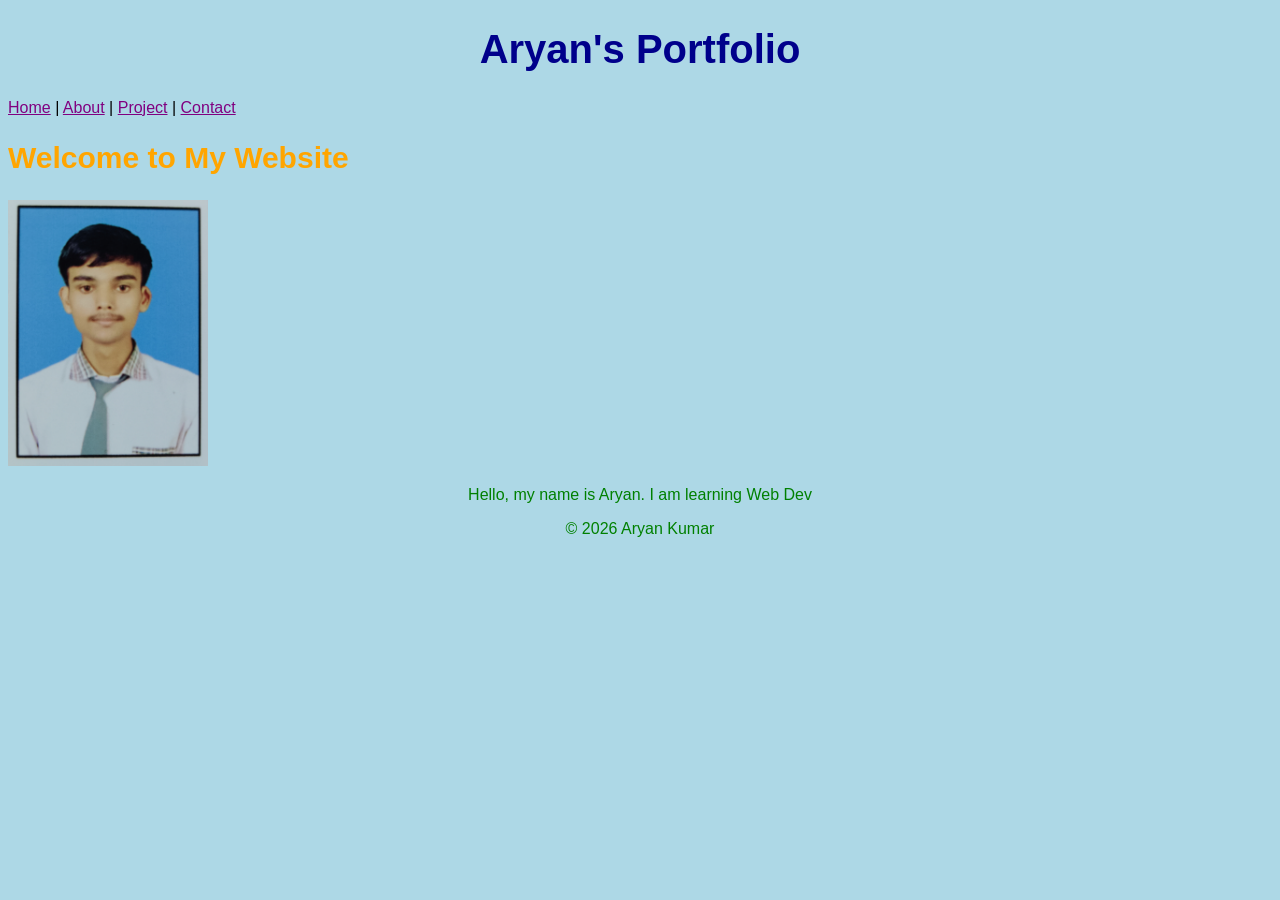
<file: index.html>
<!DOCTYPE html>
<html lang="en">
<head>
    <meta charset="UTF-8">
    <meta name="viewport" content="width=device-width, initial-scale=1.0">
    <link rel="stylesheet" href="style.css">
    <title>Aryan's Web</title>
</head>
<body>
    <header>
        <h1>Aryan's Portfolio</h1>
    </header>
    <nav>
        <a href="index.html">Home</a> |
        <a href="about.html">About</a> |
        <a href="project.html">Project</a> |
        <a href="contact.html">Contact</a>
    </nav>
    <main>
        <h2>Welcome to My Website</h2>
        <img src="aryan.jpg" width="200" alt="My image">
        <p>
            Hello, my name is Aryan. I am learning Web Dev
        </p>
    </main>
    <footer>
        <p>© 2026 Aryan Kumar</p>
    </footer>
</body>
</html>
</file>
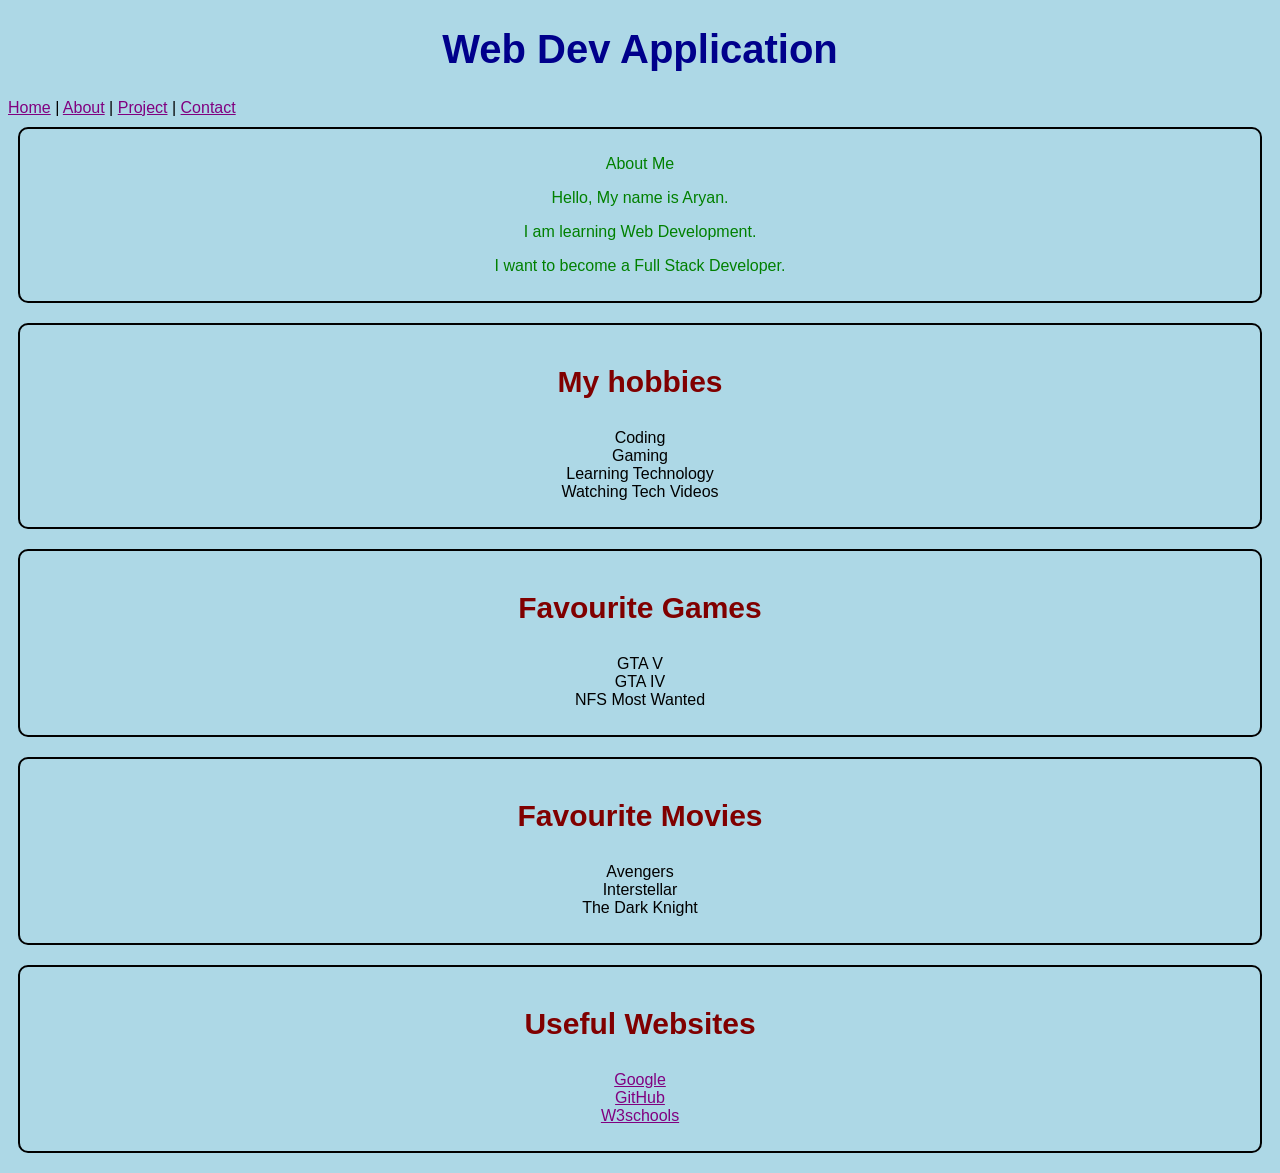
<file: about.html>
<!DOCTYPE html>
<html lang="en">
<head>
    <meta charset="UTF-8">
    <meta name="viewport" content="width=device-width, initial-scale=1.0">
    <link rel="stylesheet" href="style.css">
    <title>About Me</title>
</head>
<body>
<header>
    <h1>Web Dev Application</h1>
    <nav>
        <a href="index.html">Home</a> |
        <a href="about.html">About</a> |
        <a href="project.html">Project</a> |
        <a href="contact.html">Contact</a>
    </nav>
</header>
<main>
    <section class="sectionedit">
    <p>About Me</p>
    <p>Hello, My name is Aryan.</p>
    <p>I am learning Web Development.</p>
    <p>I want to become a Full Stack Developer.</p>
    </section>
    <section class="sectionedit">
    <h3 class="h3font">My hobbies</h3>
    <ul class="list-center">
    <li>Coding</li>
    <li>Gaming</li>
    <li>Learning Technology</li>
    <li>Watching Tech Videos</li>
    </ul>
    </section>
    <section class="sectionedit">
    <h3 class="h3font">Favourite Games</h3>
    <ul class="list-center">
    <li>GTA V</li>
    <li>GTA IV</li>
    <li>NFS Most Wanted</li>
    </ul>
    </section>
    <section class="sectionedit">
    <h3 class="h3font">Favourite Movies</h3>
    <ul class="list-center">
    <li>Avengers</li>
    <li>Interstellar</li>
    <li>The Dark Knight</li>
    </ul>
    </section>
    <section class="sectionedit">
    <h3 class="h3font">Useful Websites</h3>
    <ul class="list-center">
        <li><a href="https://www.google.com">Google</a></li>
        <li><a href="https://github.com/">GitHub</a></li>
        <li><a href="https://www.w3schools.com/">W3schools</a></li>
    </ul>
    </section>
</main>
</body>
</html>
</file>
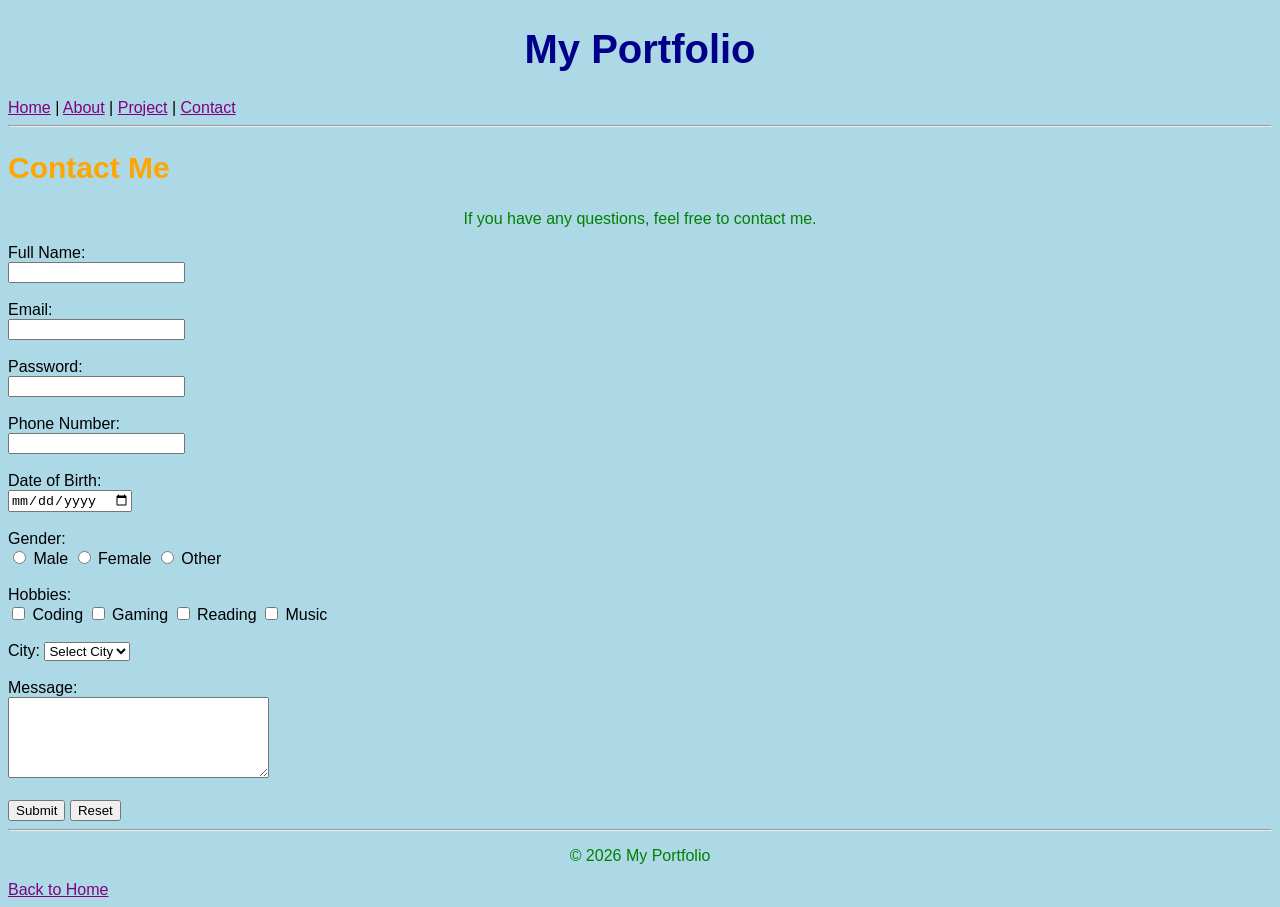
<file: contact.html>
<!DOCTYPE html>
<html lang="en">
<head>
    <meta charset="UTF-8">
    <meta name="viewport" content="width=device-width, initial-scale=1.0">
    <link rel="stylesheet" href="style.css">
    <title>Contact</title>
</head>
<body>
    <haeder>
        <h1>My Portfolio</h1>
        <nav>
            <a href="index.html">Home</a> |
            <a href="about.html">About</a> |
            <a href="project.html">Project</a> |
            <a href="contact.html">Contact</a>
        </nav>
    </haeder>
    <hr>
    <main>
        <h2>Contact Me</h2>
        <p>If you have any questions, feel free to contact me.</p>
        <form>
            <label for="name">Full Name:</label><br>
            <input type="text" id="name" required><br><br>
            
            <label for="email">Email:</label><br>
            <input type="email" id="email" required><br><br>

            <label for="password">Password:</label><br>
            <input type="password" id="password" required><br><br>

            <label for="phone">Phone Number:</label><br>
            <input type="tel" id="phone" required><br><br>

            <label for="dob">Date of Birth:</label><br>
            <input type="date" id="dob"><br><br>

            <label>Gender:</label><br>

            <input type="radio">
            <label>Male</label>

            <input type="radio">
            <label>Female</label>

            <input type="radio">
            <label>Other</label>
            <br><br>

            <label>Hobbies:</label><br>

            <input type="checkbox">
            <label>Coding</label>

            <input type="checkbox">
            <label>Gaming</label>

            <input type="checkbox">
            <label>Reading</label>

            <input type="checkbox">
            <label>Music</label>
            <br><br>

            <label for="city">City:</label>
            <select id="city">
                <option>Select City</option>

                <option>Agra</option>
                <option>Delhi</option>
                <option>Jaipur</option>
                <option>Gwalior</option>
            </select>
            <br><br>

            <label for="message">Message:</label><br>
            <textarea id="message" rows="5" cols="30" required></textarea>
            <br><br>
            <button type="submit">Submit</button>
            <button type="reset">Reset</button>
        </form>
    </main>
    <hr>
    <footer>
        <p>&copy; 2026 My Portfolio</p>
        <a href="index.html">Back to Home</a>
    </footer>
</body>
</html>
</file>
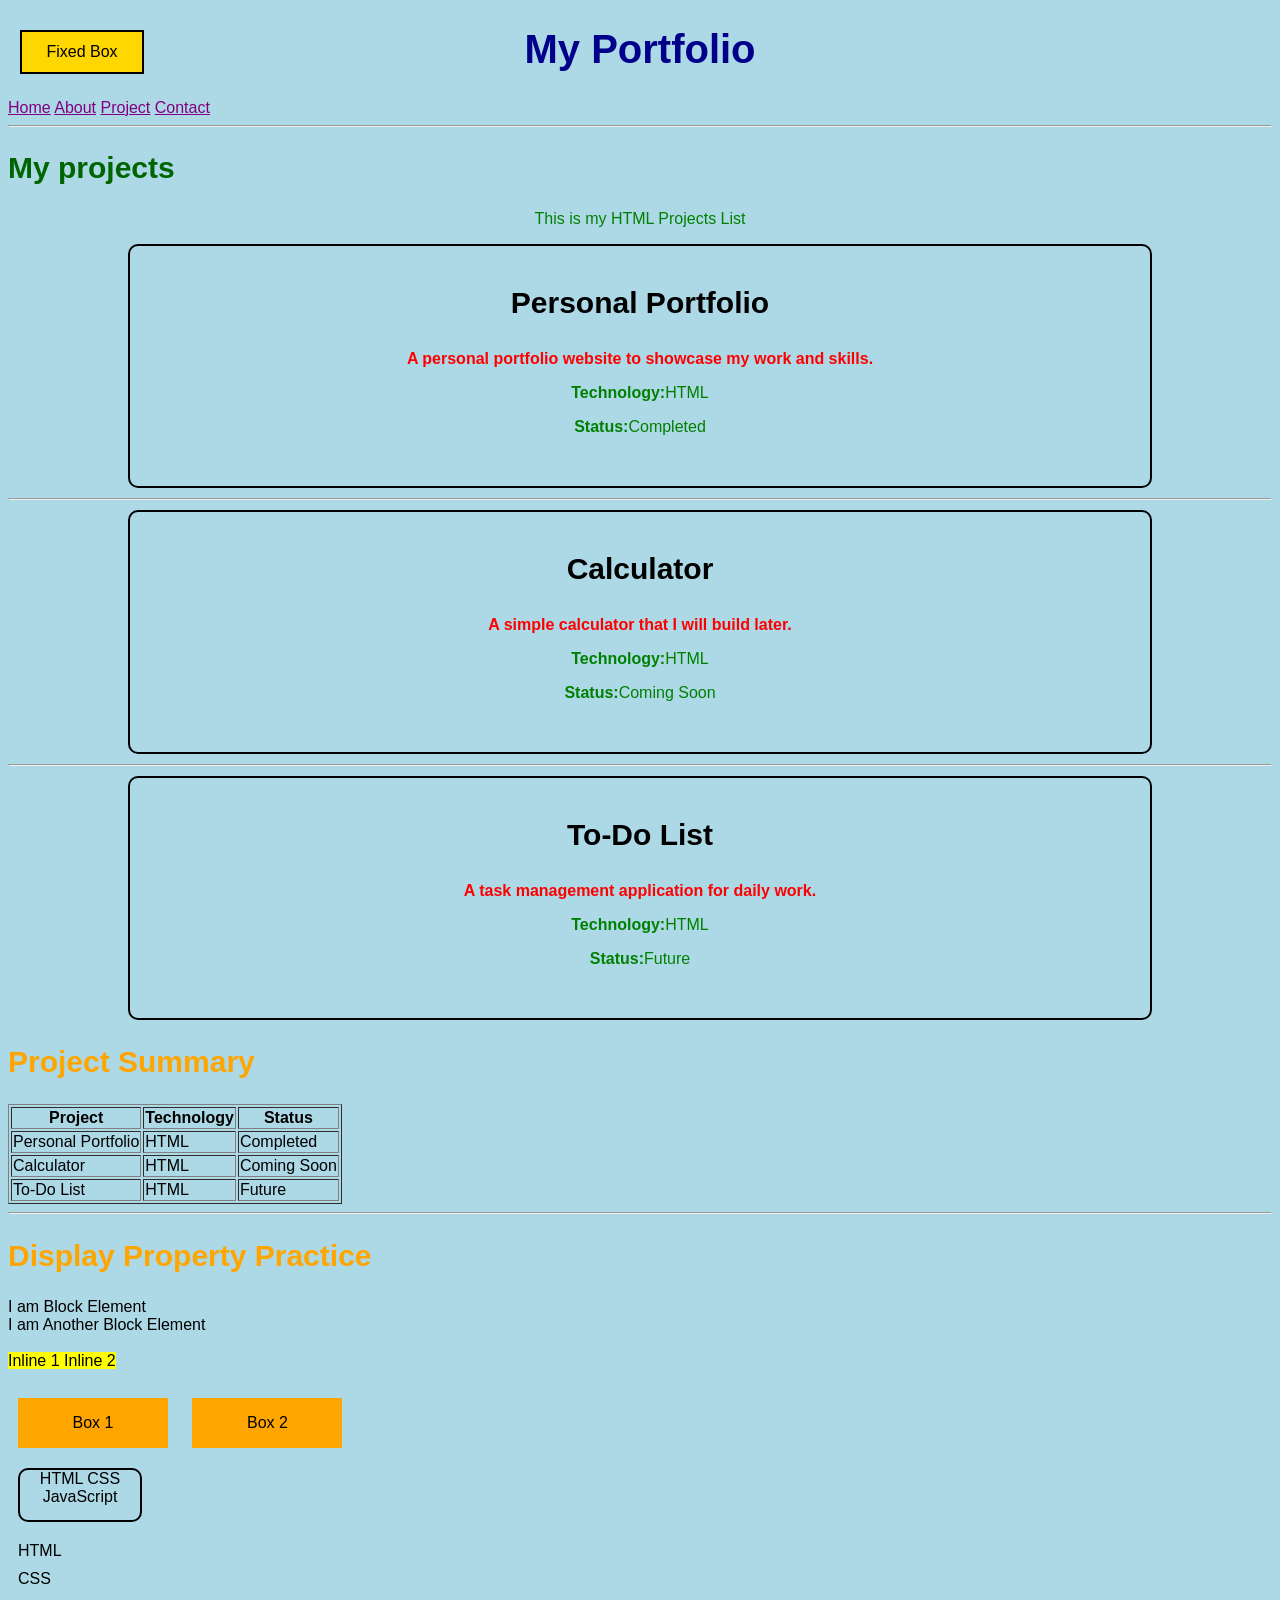
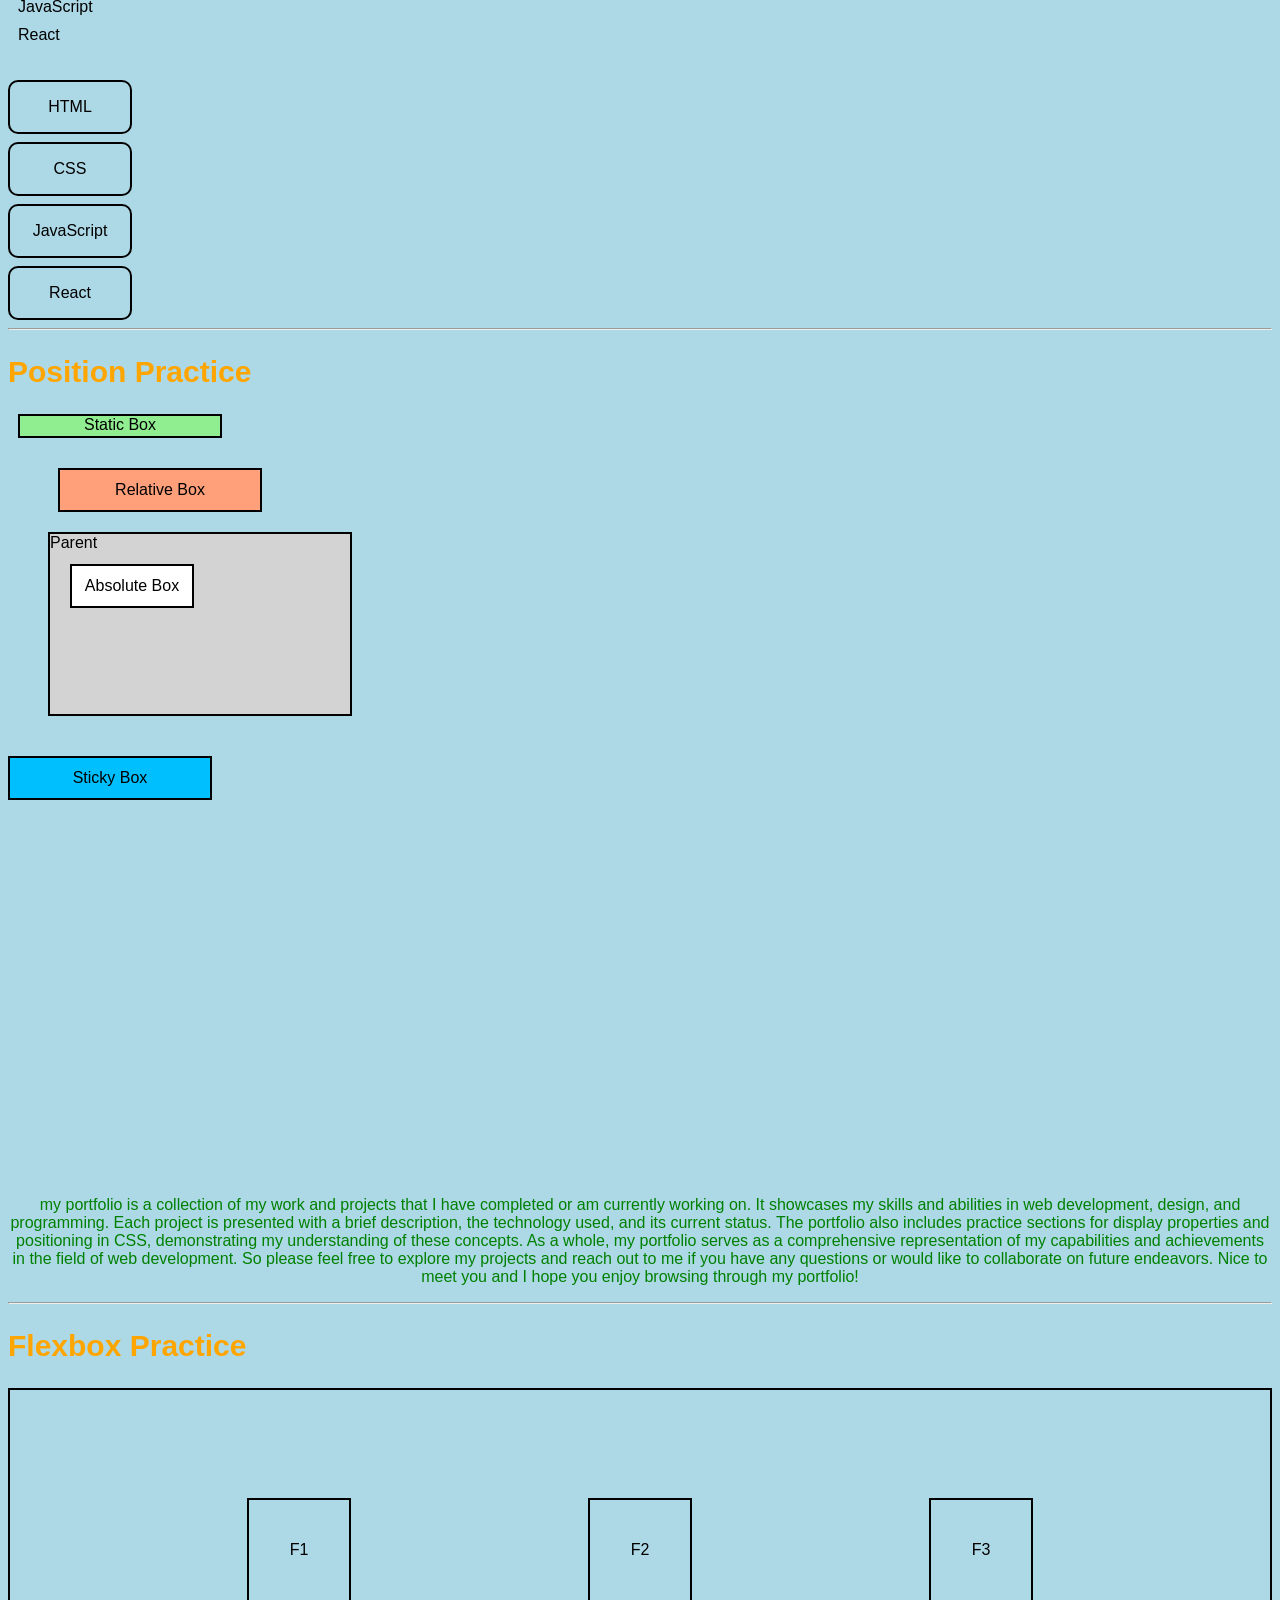
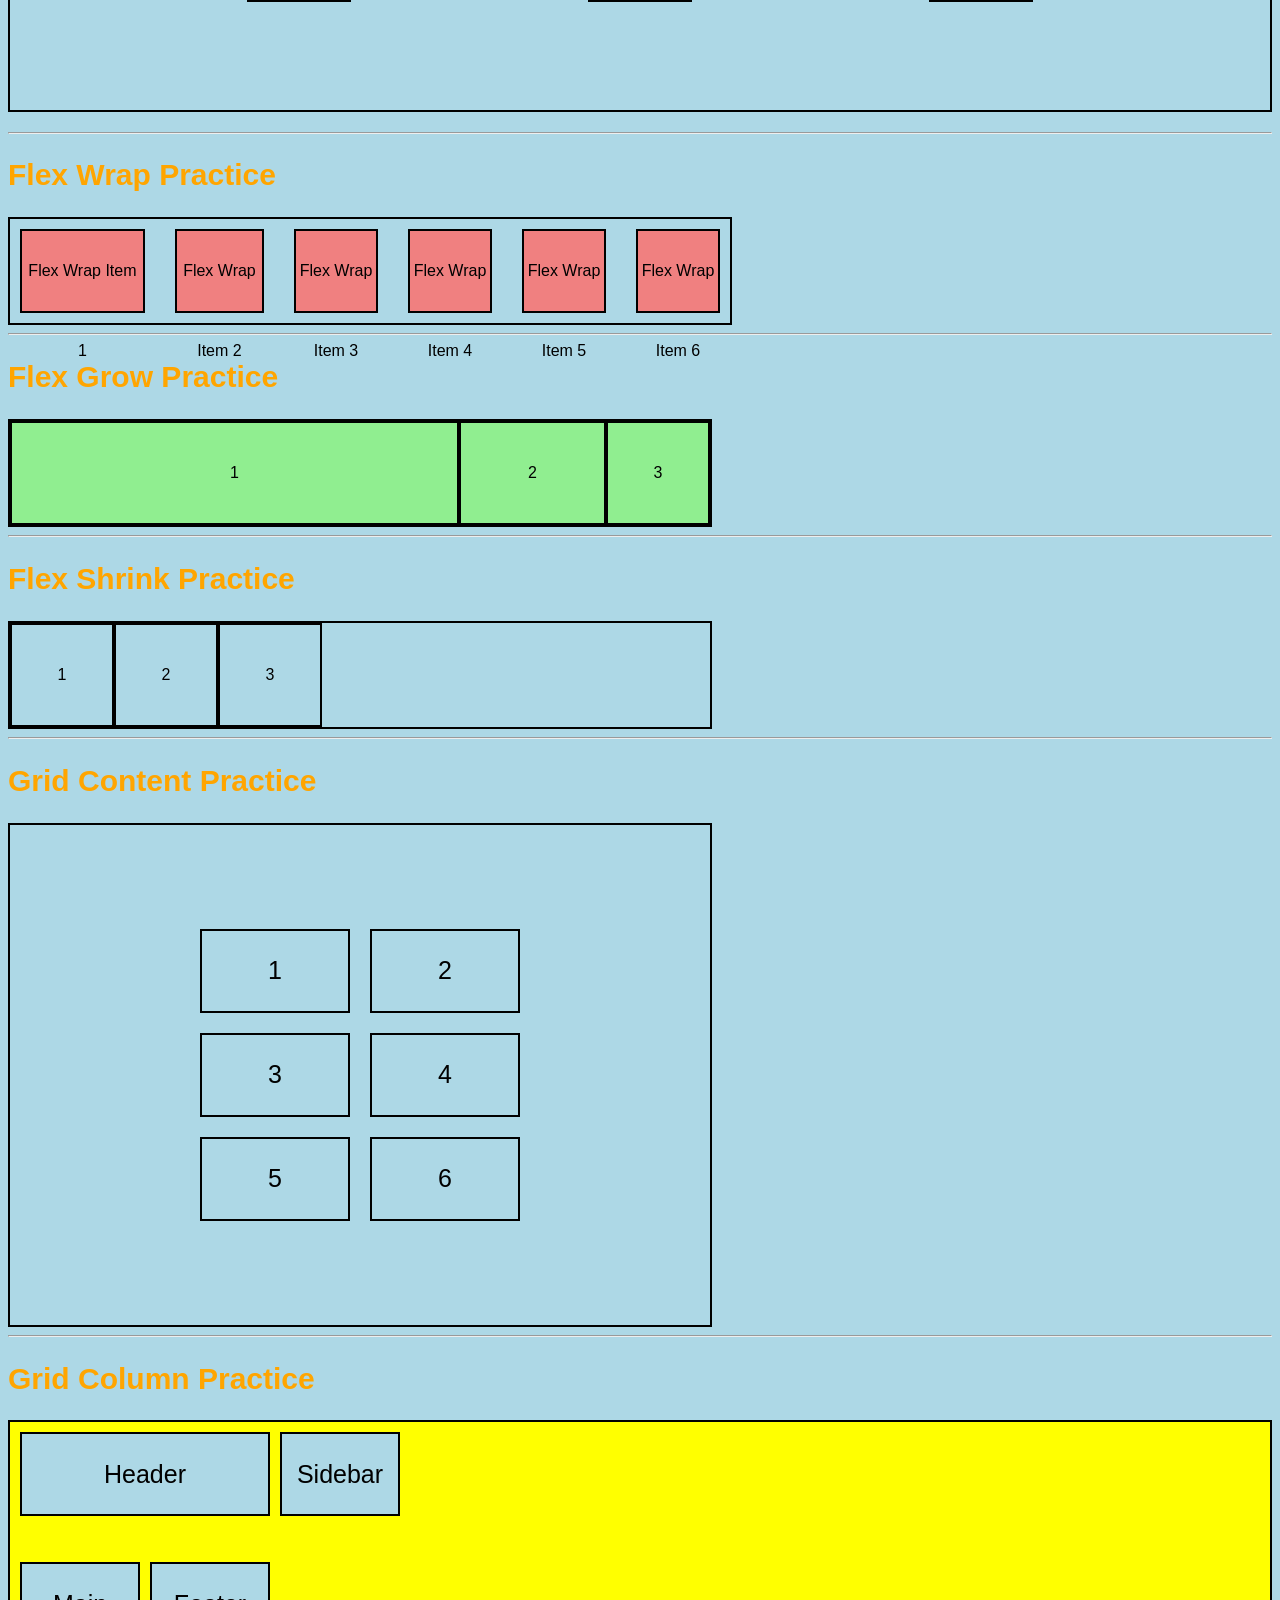
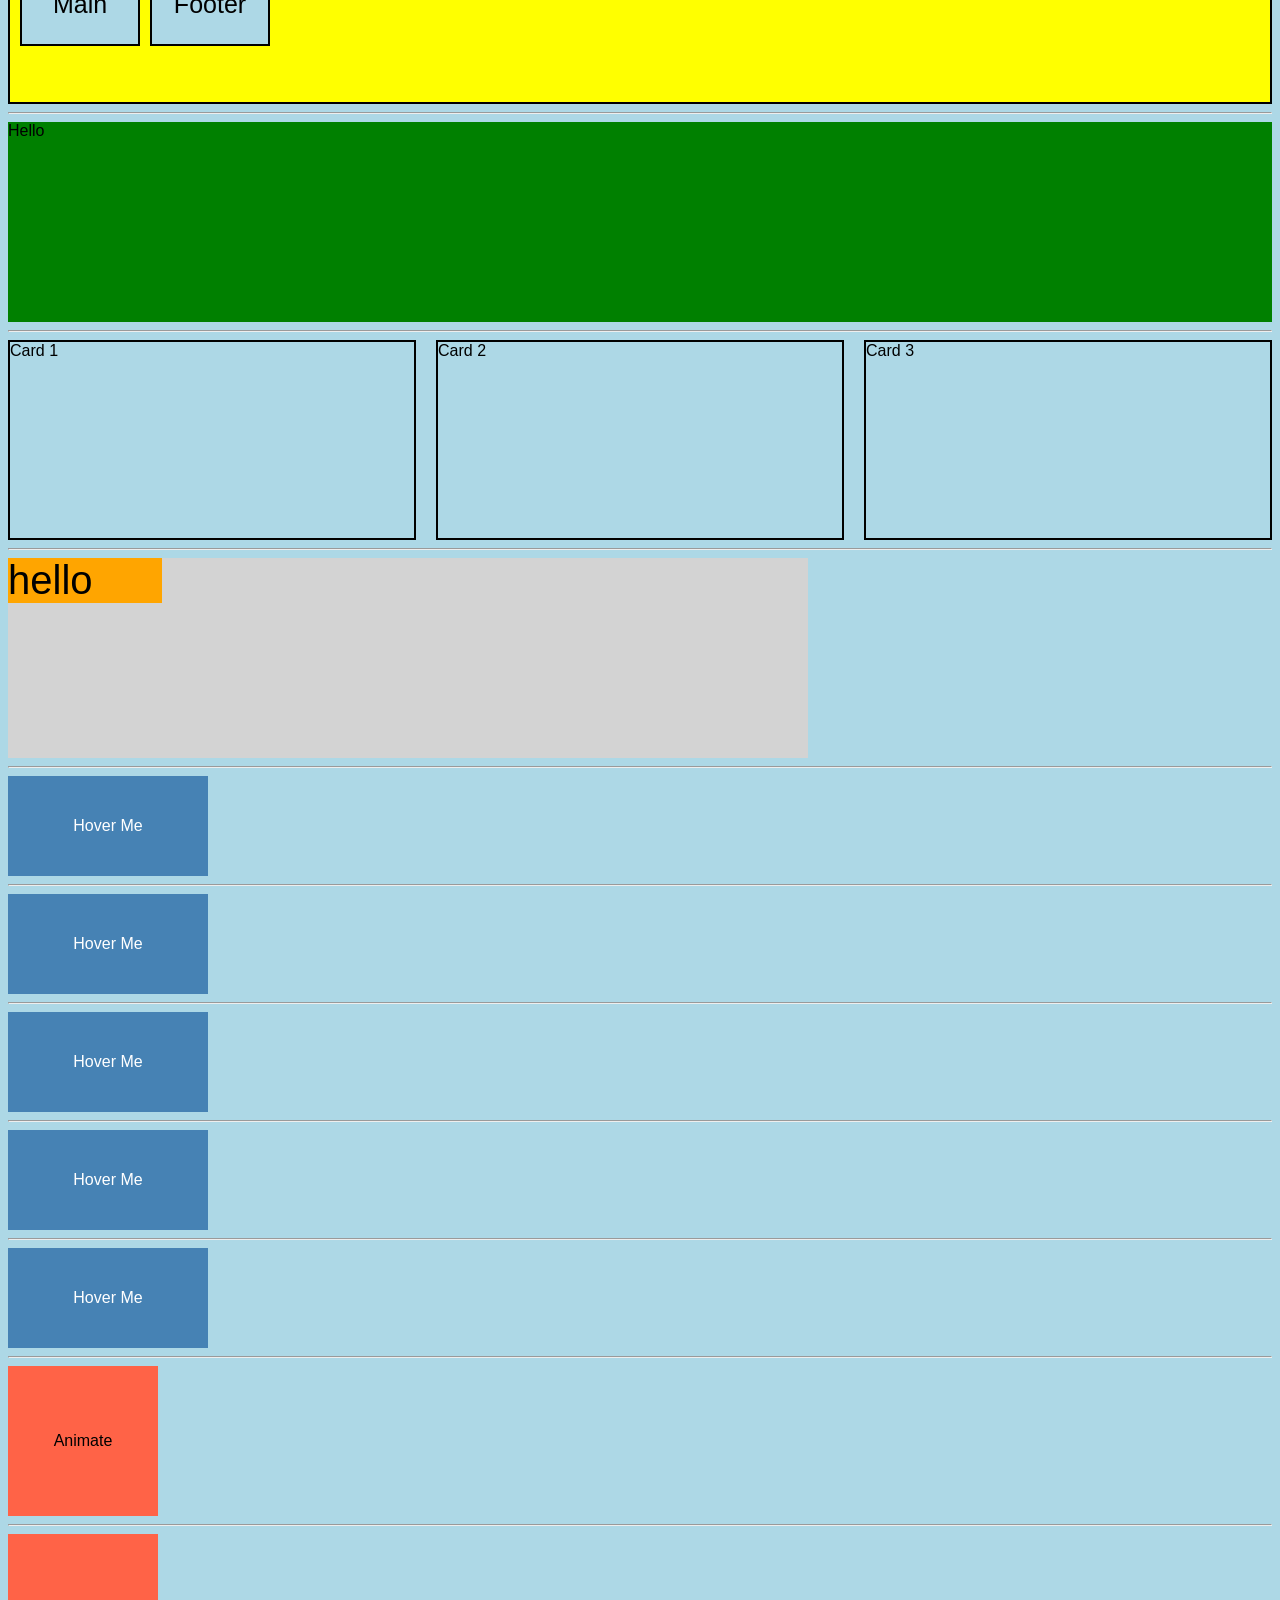
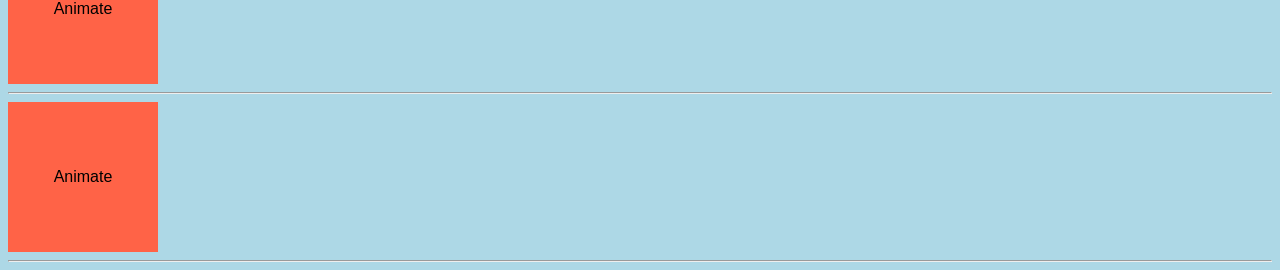
<file: project.html>
<!DOCTYPE html>
<html lang="en">
<head>
    <meta charset="UTF-8">
    <meta name="viewport" content="width=device-width, initial-scale=1.0">
    <link rel="stylesheet" href="style.css">
    <title>Projects</title>
</head>
<body>
   <header>
    <h1>My Portfolio</h1>
    <nav>
        <a href="index.html">Home</a>
        <a href="about.html">About</a>
        <a href="project.html">Project</a>
        <a href="contact.html">Contact</a>
    </nav>
   </header> 
   <hr>
   <main>
    <h2 id="summary">My projects</h2>
    <p>This is my HTML Projects List</p>
    <section>
        <article class="card0">
            <h3>Personal Portfolio</h3>
            <p class="important">A personal portfolio website to showcase my work and skills.</p>
            <p><strong>Technology:</strong>HTML</p>
            <p><strong>Status:</strong>Completed</p>
        </article>
        <hr>
        <article class="card0">
            <h3>Calculator</h3>
            <p class="important">A simple calculator that I will build later.</p>
            <p><strong>Technology:</strong>HTML</p>
            <p><strong>Status:</strong>Coming Soon</p>
        </article>
        <hr>
        <article class="card0">
            <h3>To-Do List</h3>
            <p class="important">A task management application for daily work.</p>
            <p><strong>Technology:</strong>HTML</p>
            <p><strong>Status:</strong>Future</p>
        </article>
    </section>
    <h2>Project Summary</h2>
    <table border="1">
        <tr>
            <th><strong>Project</strong></th>
            <th><strong>Technology</strong></th>
            <th><strong>Status</strong></th>
        </tr>
      <tr>
        <td>Personal Portfolio</td>
        <td>HTML</td>
        <td>Completed</td>
      </tr>
      <tr>
        <td>Calculator</td>
        <td>HTML</td>
        <td>Coming Soon</td>
      </tr>
      <tr>
        <td>To-Do List</td>
        <td>HTML</td>
        <td>Future</td>
      </tr>
    </table>
    <hr>
    <h2>Display Property Practice</h2>
    <div class="block-demo">
        I am Block Element
    </div>
    <div class="block-demo">
        I am Another Block Element
    </div>
    <br>
    <span class="inline-demo">
        Inline 1
    </span>
    <span class="inline-demo">
        Inline 2
    </span>
    <br><br>
    <span class="inline-block-demo">
        Box 1
    </span>
    <span class="inline-block-demo">
        Box 2
    </span>
    <br>
    <span class="chlng1-demo">
        HTML CSS JavaScript
    </span>
    <br>
    <span class="chlng2-demo">HTML</span>
    <span class="chlng2-demo">CSS</span>
    <span class="chlng2-demo">JavaScript</span>
    <span class="chlng2-demo">React</span>
    <br>
    <span class="chlng3-demo">HTML</span>
    <span class="chlng3-demo">CSS</span>
    <span class="chlng3-demo">JavaScript</span>
    <span class="chlng3-demo">React</span>
    <hr>
    <h2>Position Practice</h2>
    <div class="static-box">
        Static Box
    </div>
    <div class="relative-box">
        Relative Box
    </div>
    <div class="parent-box">
        Parent
        <div class="absolute-box">
            Absolute Box
        </div>
    </div>
    <div class="fixed-box">
        Fixed Box
    </div>
    <div class="sticky-box">
        Sticky Box
    </div>
    <br><br><br><br><br><br><br><br><br><br>
<br><br><br><br><br><br><br><br><br><br>
<p>my portfolio is a collection of my work and projects that I have completed or am currently working on. It showcases my skills and abilities in web development, design, and programming. Each project is presented with a brief description, the technology used, and its current status. The portfolio also includes practice sections for display properties and positioning in CSS, demonstrating my understanding of these concepts. As a whole, my portfolio serves as a comprehensive representation of my capabilities and achievements in the field of web development. So please feel free to explore my projects and reach out to me if you have any questions or would like to collaborate on future endeavors. Nice to meet you and I hope you enjoy browsing through my portfolio!
    </p>
    <hr>
    <h2>Flexbox Practice</h2>
    <div class="flex-container">
        <div class="flex-item">F1</div>
        <div class="flex-item">F2</div>
        <div class="flex-item">F3</div>
    </div>
    <hr>
    <h2>Flex Wrap Practice</h2>
    <div class="flex-wrap-container">
        <div class="flex-wrap-item item1">Flex Wrap Item 1</div>
        <div class="flex-wrap-item item2">Flex Wrap Item 2</div>
        <div class="flex-wrap-item item3">Flex Wrap Item 3</div>
        <div class="flex-wrap-item item4">Flex Wrap Item 4</div>
        <div class="flex-wrap-item item5">Flex Wrap Item 5</div>
        <div class="flex-wrap-item item6">Flex Wrap Item 6</div>
    </div>
    <hr>
    <h2>Flex Grow Practice</h2>
    <div class="grow-container">
        <div class="grow-item item1">1</div>
        <div class="grow-item item2">2</div>
        <div class="grow-item item3">3</div> 
    </div>
    <hr>
    <h2>Flex Shrink Practice</h2>
    <div class="shrink-container">
        <div class="shrink-item shrink1">1</div>
        <div class="shrink-item shrink2">2</div>
        <div class="shrink-item shrink3">3</div>
    </div>
    <hr>
    <h2>Grid Content Practice</h2>
    <div class="grid-container">
        <div class="grid-item">1</div>
        <div class="grid-item">2</div>
        <div class="grid-item">3</div>
        <div class="grid-item">4</div>
        <div class="grid-item">5</div>
        <div class="grid-item">6</div>
    </div>
    <hr>
    <h2>Grid Column Practice</h2>
        <div class="grid-container2">
        <div class="grid-item item1">Header</div>
        <div class="grid-item item2">Sidebar</div>
        <div class="grid-item item3">Main</div>
        <div class="grid-item item4">Footer</div>
        </div>
    <hr>
    <div class="box">
        Hello
    </div>
    <hr>
    <div class="query">
        <div class="card">Card 1</div>
        <div class="card">Card 2</div>
        <div class="card">Card 3</div>
    </div>
    <hr>
    <div class="parent">
        <div class="child">hello</div>
    </div>
    <hr>
    <div class="transform-box">
        Hover Me
    </div>
    <hr>
    <div class="transform-box2">
        Hover Me
    </div>
    <hr>
    <div class="transform-box3">
        Hover Me
    </div>
    <hr>
    <div class="transform-box4">
        Hover Me
    </div>
    <hr>
    <div class="transform-box5">
        Hover Me
    </div>
    <hr>
    <div class="animation-box">
        Animate
    </div>
    <hr>
    <div class="animation-box2">
        Animate
    </div>
    <hr>
    <div class="animation-box3">
        Animate
    </div>
    <hr>
   </main>
</body>
</html>
</file>
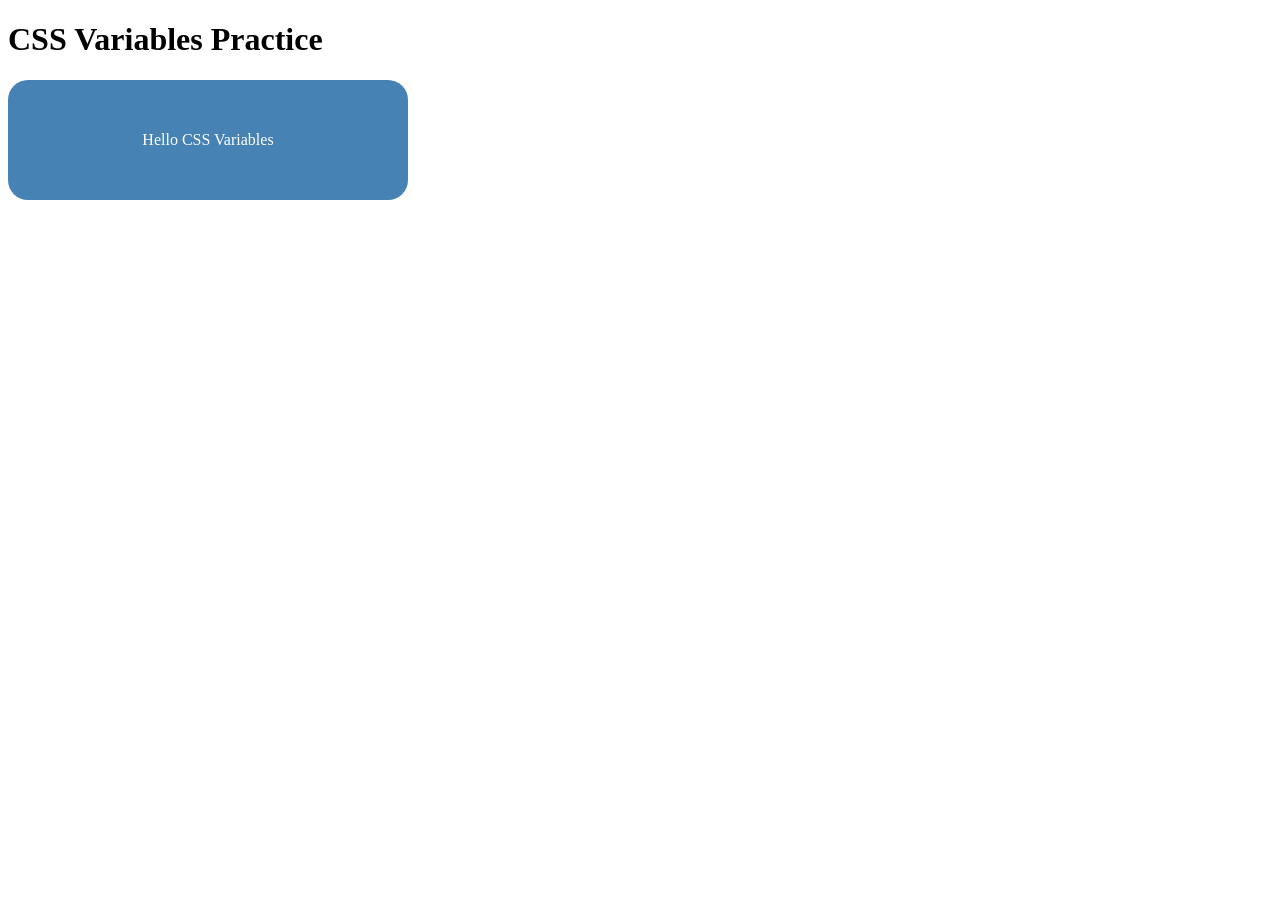
<file: variables.html>
<!DOCTYPE html>
<html lang="en">
<head>
    <meta charset="UTF-8">
    <meta name="viewport" content="width=device-width, initial-scale=1.0">
    <title>CSS Variables</title>
    <link rel="stylesheet" href="variables.css">
</head>
<body>
    <h1>CSS Variables Practice</h1>

    <div class="box">
         Hello CSS Variables
    </div>
</body>
</html>
</file>
<file: style.css>
/* Body Styling */
body {
    background-color:lightblue;
    font-family:Arial;
}
/* Heading Styling */
h1{
    color:darkblue;
    font-size:40px;
    text-align:center;
    font-family:Arial;
}
h2{
    color:orange;
    font-size:30px;
    font-weight:bold;
    font-family:Arial;
}
h3{
    color:black;
    font-size:30px;
    font-weight:bold;
    text-align:center;
}
#summary{
    color:darkgreen;
}
.h3font{
    color:maroon;
    font-size:30px;
    font-weight:bold;
    text-align:center;
}
/* Paragraph Styling */
p{
    color:green;
    font-family:Arial;
    text-align:center;
}
.important{
    color:red;
    font-family:Arial;
    text-align:center;
    font-weight:bold;
}
/* Links Styling */
a{
    color:purple;
    font-family:Arial;
}
a:hover{
    color:red;
    font-family:Arial;
}
/* Article Styling */
article{
    border:2px solid black;
    border-radius:10px;
    padding:10px;
}
/* About ul styling */
.list-center{
    list-style-type:none;
    padding:0;
    text-align:center;
}
/* Section Styling */
.sectionedit{
    border:2px solid black;
    border-radius:10px;
    padding:10px;
    margin:10px;
    margin-bottom:20px;
}
/*CSS Day 3 Card Styling*/
.card0 {
    width: 1000px;
    height: 220px;
    border: 2px solid black;
    border-radius: 10px auto;
    padding: 10px auto;
    margin: 10px auto;
    margin-bottom: 20px auto;
}
/*Display Practice*/
.display-demo{
    display:block;
    background-color:lightgreen;
    margin:10px 0;
}

.inline-demo{
    display:inline;
    background-color:yellow;
}

.inline-block-demo{
    display:inline-block;
    background-color:orange;
    width:150px;
    height:50px;
    margin:10px;
    text-align:center;
    line-height:50px;
}

.hide{
    display:none;
}

.chlng1-demo{
    display:inline-block;
    width:120px;
    height:50px;
    border:2px solid black;
    border-radius:10px;
    text-align:center;
    margin:10px;
}

.chlng2-demo{
    display:block;
    margin:10px;
}

.chlng3-demo{
    display:block;
    width:120px;
    height:50px;
    line-height:50px;
    background-color:lightblue;
    border:2px solid black;
    border-radius:10px;
    text-align:center;
    margin:8px 0;
    padding:0;
}

/*CSS Day 4 Position Practice*/
.static-box{
    position:static;
    width:200px;
    height:20px;
    margin:10px;
    background-color:lightgreen;
    border:2px solid black;
    text-align:center;
}

.relative-box{
    position:relative;
    width:200px;
    height:40px;
    background-color:lightsalmon;
    border:2px solid black;
    text-align:center;
    line-height:40px;

    left:50px;
    top:20px
}

.parent-box{
    position:relative;
    width:300px;
    height:180px;
    background-color:lightgrey;
    border:2px solid black;
    margin: 40px;
}
.absolute-box{
    position:absolute;
    width:120px;
    height:40px;
    background-color:white;
    border:2px solid black;
    text-align:center;
    line-height:40px;

    left:20px;
    top:30px
}

.fixed-box{
    position:fixed;
    width:120px;
    height:40px;
    background-color:gold;
    border:2px solid black;
    text-align:center;
    line-height:40px;

    left:20px;
    top:30px
}

.sticky-box{
    position:sticky;
    width:200px;
    height:40px;
    background-color:deepskyblue;
    border:2px solid black;
    text-align:center;
    line-height:40px;
    margin:20px 0;
    
    top:0
}

/*CSS Day 5 Flexbox Practice*/
.flex-container {
    display: flex;
    justify-content: space-evenly;
    align-items: center;
    height: 300px;
    align-content: center;
    border: 2px solid black;
    padding: 10px;
    margin: 20px 0;
}
.flex-item {
    width: 80px;
    height: 80px;
    background-color: lightblue;
    border: 2px solid black;
    padding: 10px;
    text-align: center;
    margin: 10px;
    line-height: 80px;
}

/*CSS Day 6 Flex Wrap Practice*/
.flex-wrap-container {
    display: flex;
    flex-wrap:nowrap;
    width:700px;
    border: 2px solid black;
    padding: 10px;
    gap: 10px 30px;
    /*pehele row gap he fir column gap*/
}
.flex-wrap-item {
    width: 80px;
    height: 80px;
    background-color: lightcoral;
    border: 2px solid black;
    text-align: center;
    line-height: 80px;
    flex-shrink: 0;
}

.item1{
    order: 2;
}
.item2{
    order: 4;
}
.item3{
    order: 1;
}
.item4{
    order: 6;
}
.item5{
    order: 3;
}
.item6{
    order: 5;
}

.grow-container {
    display: flex;
    width: 700px;
    border: 2px solid black;
}
.grow-item {
    width: 100px;
    height: 100px;
    background-color: lightgreen;
    border: 2px solid black;
    text-align: center;
    line-height: 100px;
}
.item1 {
    flex-grow: 8;
}
.item2 {
    flex-grow: 1;
}
.item3 {
    flex-grow: 0;
}

.shrink-container {
    display: flex;
    width: 700px;
    border: 2px solid black;
}
.shrink-item {
    width: 100px;
    height: 100px;
    background-color: lightblue;
    border: 2px solid black;
    text-align: center;
    line-height: 100px;
}
.shrink1 {
    flex-shrink: 1;
}
.shrink2 {
    flex-shrink: 1;
}
.shrink3 {
    flex-shrink: 1;
}

/*CSS Day 7 Grid Practice*/
.grid-container {
    display: grid;
    height:500px;
    width:700px;
    grid-template-columns: repeat(2,150px);
    grid-template-row: repeat(2,150px);
    border:2px solid black;
    gap: 20px;
   
    justify-content:center;
    align-content:center;
    /*place-content:center;in dono ka kam karega*/
}
.grid-item{
    background-color: lightgreen;
    border: 2px solid black;
    wifth:80px;
    height:80px;
}

.grid-container2{
    display:grid;
    background-color:yellow;

    grid-template-columns:repeat(3,120px);
    grid-template-rows:repeat(2,120px);

    grid-template-areas: 
    "header header"
    "sidebar main"
    "footer footer";

    gap:10px;

    border:2px solid black;
    padding:10px;
}
.grid-item{
    background:lightblue;
    border:2px solid black;

    display:flex;
    justify-content:center;
    align-items:center;

    font-size:25px;
}
.item1{
    order:0;
    grid-area:1/1/1/3;
/*column 1/3 or row 1/1 ko aise bhi likh sakte hai grid area se*/
}
.item2{
    order:0;
    grid-row:span;
}
.item3{
    order:0;
}
.item4{
    order:0;
}


.header{
    grid-area:header;
}

.sidebar{
    grid-area:sidebar;
}

.main{
    grid-area:main;
}

.footer{
    grid-area:footer;
}

.box{
    width:400px;
    height:200px;
    background:red;
}

@media (min-width:768px){
.box{
    width:100%;
    background:green;
}
}

.query{
    display:flex;
    gap:20px;
}

.card{
    width:33.33%;
    height:200px;
    border: 2px solid black;
    background:lightblue;
    box-sizing:border-box;
}

@media (max-width:768px){
.card{
    width:100%;
}
.query{
    flex-direction:column;
}
}

.parent{
    width:800px;
    height:200px;
    font-size:20px;
    background:lightgray;
}

.child{
    width:12vw;
    height:5vh;
    font-size:2em;
    background:orange;
}

.transform-box{
    width:200px;
    height:100px;
    background:steelblue;
    color:white;
    display:flex;
    justify-content:center;
    align-items:center;

    transition:0.5s;
}

.transform-box:hover{
    transform:scale(1.2);
}

.transform-box2{
     width:200px;
    height:100px;
    background:steelblue;
    color:white;
    display:flex;
    justify-content:center;
    align-items:center;

    transition:0.5s;
}
.transform-box2:hover{
    transform:rotate(45deg);
}

.transform-box3{
    width:200px;
    height:100px;
    background:steelblue;
    color:white;
    display:flex;
    justify-content:center;
    align-items:center;

    transition:0.5s;
}
.transform-box3:hover{
    transform:translate(100px,50px);
}

.transform-box4{
    width:200px;
    height:100px;
    background:steelblue;
    color:white;
    display:flex;
    justify-content:center;
    align-items:center;
    
    transition:0.5s;
}
.transform-box4:hover{
    transform:skew(20deg);
}

.transform-box5{
    width:200px;
    height:100px;
    background:steelblue;
    color:white;
    display:flex;
    justify-content:center;
    align-items:center;

    transition:0.5s;
}
.transform-box5:hover{
    transform:scale(1.2) rotate(20deg) translateY(-20px);
}

.animation-box{
    width:150px;
    height:150px;
    background:tomato;
    display:flex;
    justify-content:center;
    align-items:center;

    animation:movebox 3s infinite;
}
@keyframes movebox{
    from{
        transform:translateX(0);
    }
    to{
        transform:translateX(300px);
    }
}

.animation-box2{
    width:150px;
    height:150px;
    background:tomato;
    display:flex;
    justify-content:center;
    align-items:center;

    animation:colorchange 4s infinite;
}
@keyframes colorchange{
    0%{
        background:red;
    }
    50%{
        background:blue;
    }
    100%{
        background:green;
    }
}

.animation-box3{
    width:150px;
    height:150px;
    background:tomato;
    display:flex;
    justify-content:center;
    align-items:center;

    animation:awesome;
}

.animation-box3{
    width:150px;
    height:150px;
    background:tomato;
    display:flex;
    justify-content:center;
    align-items:center;

    animation:awesome 2s infinite;
}
@keyframes awesome{
    0%{
        transform:scale(1)
    }
    50%{
        transform:scale(1.3) rotate(180deg);
    }
    100%{
        transform:scale(1);
    }
}
</file>
<file: variables.css>
:root{
    --primary-color:steelblue;
    --text-color:white;
    --radius: 20px;
    --box-width: 400px;
}

.box{
    width: var(--box-width);
    height: 120px;
    background-color: var(--primary-color);
    color: var(--text-color);
    Display: flex;
    justify-content: center;
    align-items: center;
    border-radius: var(--radius);
}
</file>
